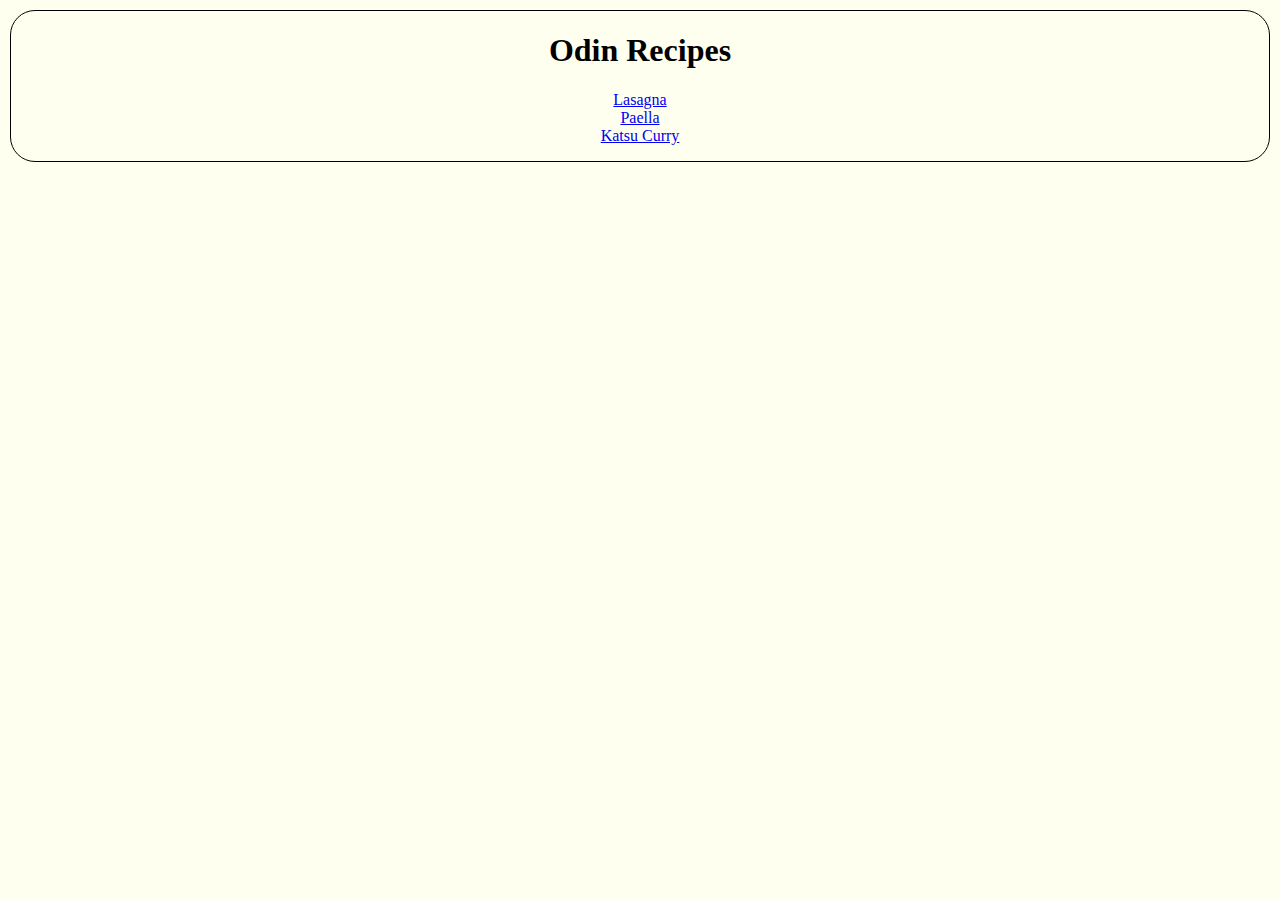
<file: index.html>
<!DOCTYPE html>
<html lang="en">

<head>
    <link rel="stylesheet" href="style.css">
    <meta charset="UTF-8">
    <meta name="viewport" content="width=device-width, initial-scale=1.0">
    <title>Document</title>
</head>

<body>
    <div class="index-container">
        <h1>Odin Recipes</h1>
        <ul class="index-list">
            <li><a href="./recipes/lasagna.html">Lasagna</a></li>
            <li><a href="./recipes/paella.html">Paella</a></li>
            <li><a href="./recipes/katsukare.html">Katsu Curry</a></li>
        </ul>
    </div>
</body>

</html>
</file>
<file: style.css>
body {
    padding: 0;
    margin: 0;
    background-color: ivory;
}

.index-container {
    border: 1px solid black;
    border-radius: 25px;
    margin: 10px;
    text-align: center;
}

.index-list {
    list-style: none;
    padding: 0;
}
</file>
